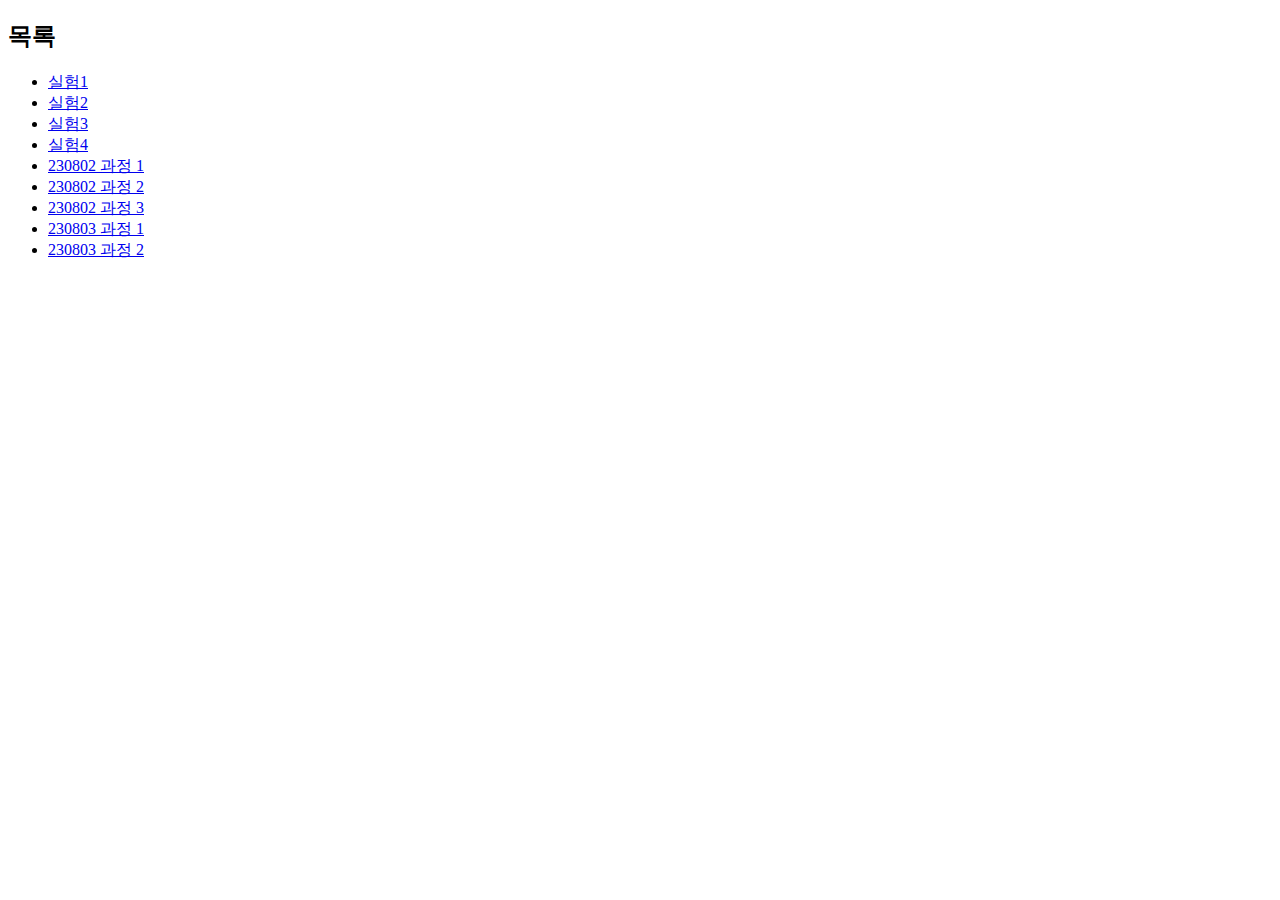
<file: index.html>
<!DOCTYPE html>
<html lang="ko">
  <head>
    <meta charset="UTF-8" />
    <meta name="viewport" content="width=device-width, initial-scale=1.0" />
    <title>fireworks experiment</title>
  </head>
  <body>
    <h2>목록</h2>
    <ul>
      <li>
        <a href="./src/exp1/index.html">실험1</a>
      </li>
      <li>
        <a href="./src/exp2/index.html">실험2</a>
      </li>
      <li>
        <a href="./src/exp3/index.html">실험3</a>
      </li>
      <li>
        <a href="./src/exp4/index.html">실험4</a>
      </li>
      <li>
        <a href="./src/exp5/index.html">230802 과정 1</a>
      </li>
      <li>
        <a href="./src/exp6/index.html">230802 과정 2</a>
      </li>
      <li>
        <a href="./src/exp7/index.html">230802 과정 3</a>
      </li>
      <li>
        <a href="./src/exp8/index.html">230803 과정 1</a>
      </li>
      <li>
        <a href="./src/exp9/index.html">230803 과정 2</a>
      </li>
    </ul>
  </body>
</html>
</file>
